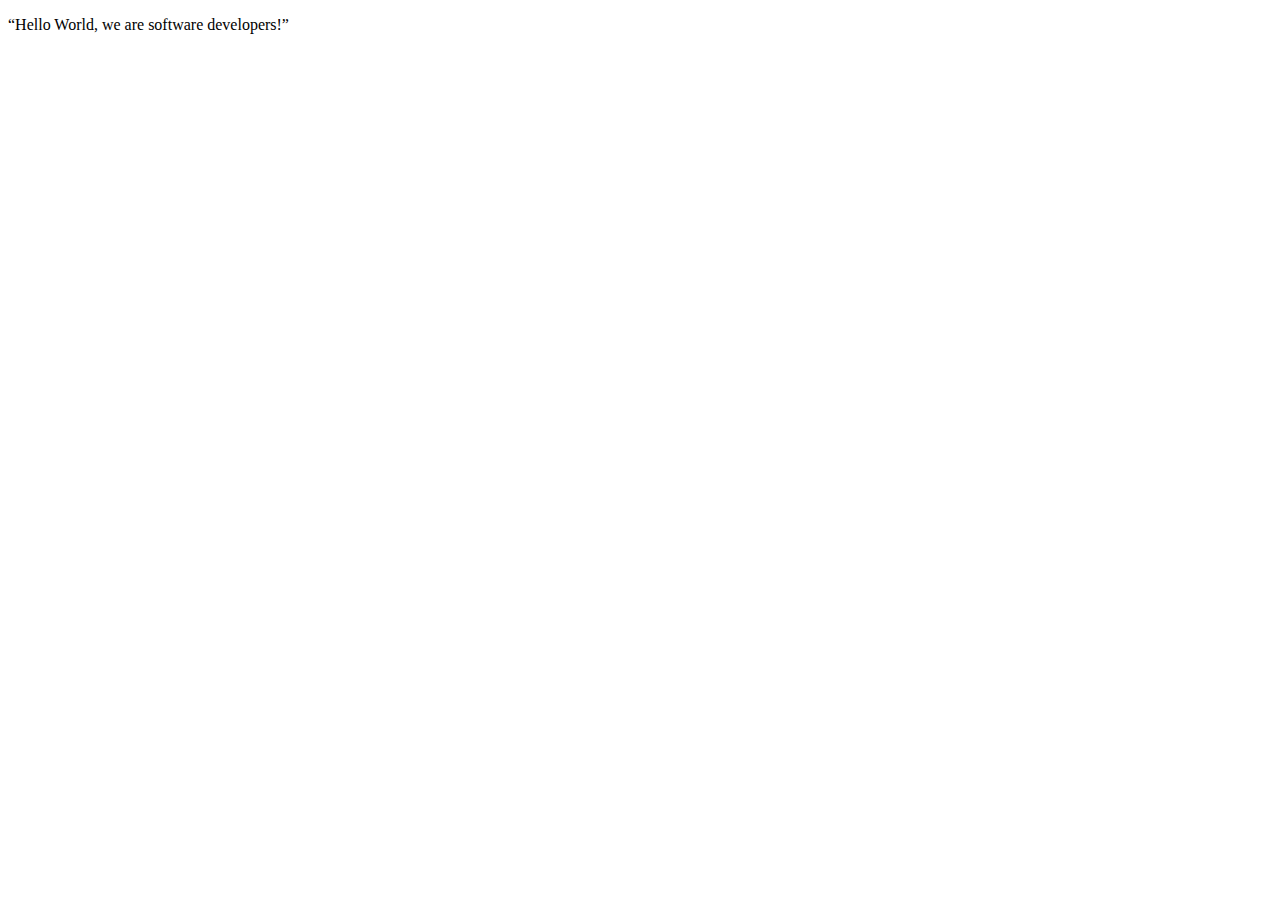
<file: index.html>
<!DOCTYPE html>
<html lang="en">
  <head>
    <meta charset="UTF-8" />
    <meta http-equiv="X-UA-Compatible" content="IE=edge" />
    <meta name="viewport" content="width=p, initial-scale=p" />
    <title>Document</title>
  </head>
  <body>
    <p>“Hello World, we are software developers!”</p>
    
  </body>
</html>
</file>
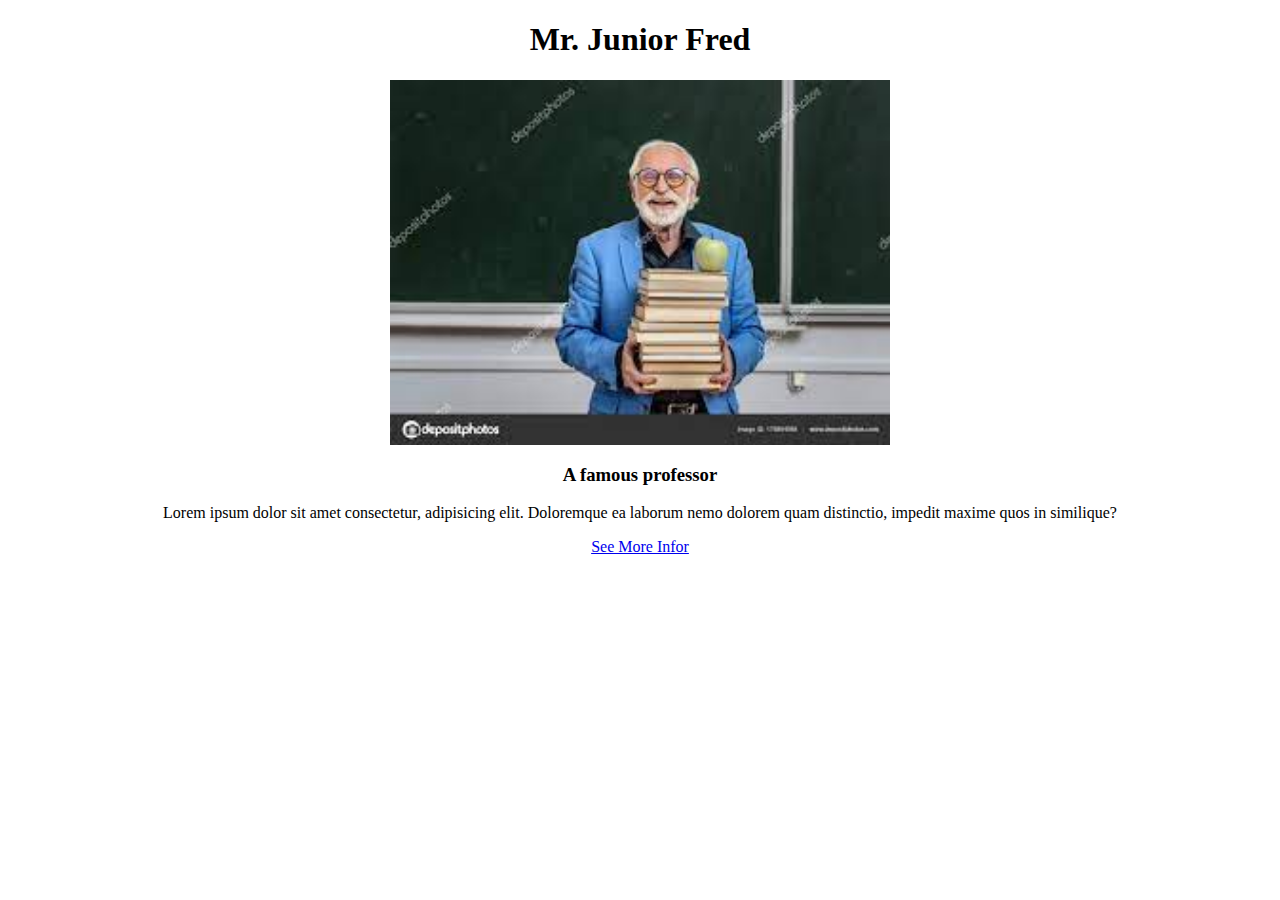
<file: fcc-test-suite-template-master/fcc-test-suite-template-master/index.html>
<!DOCTYPE html>
<html lang="en">
  <head>
    <meta charset="UTF-8" />
    <title>Fork Me! FCC: Test Suite Template</title>
    <link rel="stylesheet" href="css/style.css" />
  </head>

  <body>
    <script src="https://cdn.freecodecamp.org/testable-projects-fcc/v1/bundle.js"></script>
    <div id="main">
      <h1 id="title">Mr. Junior Fred</h1>

      <div id="img-div">
        <img
          id="image"
          src="[data-uri]"
          alt="an image of a man holding books"
        />
        <h3 id="img-caption">A famous professor</h3>
        <div id="tribute-info">
          <p>
            Lorem ipsum dolor sit amet consectetur, adipisicing elit. Doloremque
            ea laborum nemo dolorem quam distinctio, impedit maxime quos in
            similique?
          </p>
        </div>
        <a
          id="tribute-link"
          href="https://depositphotos.com/stock-photos/professor.html"
          target="_blank"
          >See More Infor</a
        >
      </div>
    </div>

    <script src="js/index.js"></script>
  </body>
</html>
</file>
<file: fcc-test-suite-template-master/fcc-test-suite-template-master/css/style.css>
body {
    margin: 20px;
    text-align: center;
}

#image {
  width:100%;
  height:auto;
  max-width:500px;
  margin-left:auto;
  margin-right:auto;
  display:block;
}
</file>
